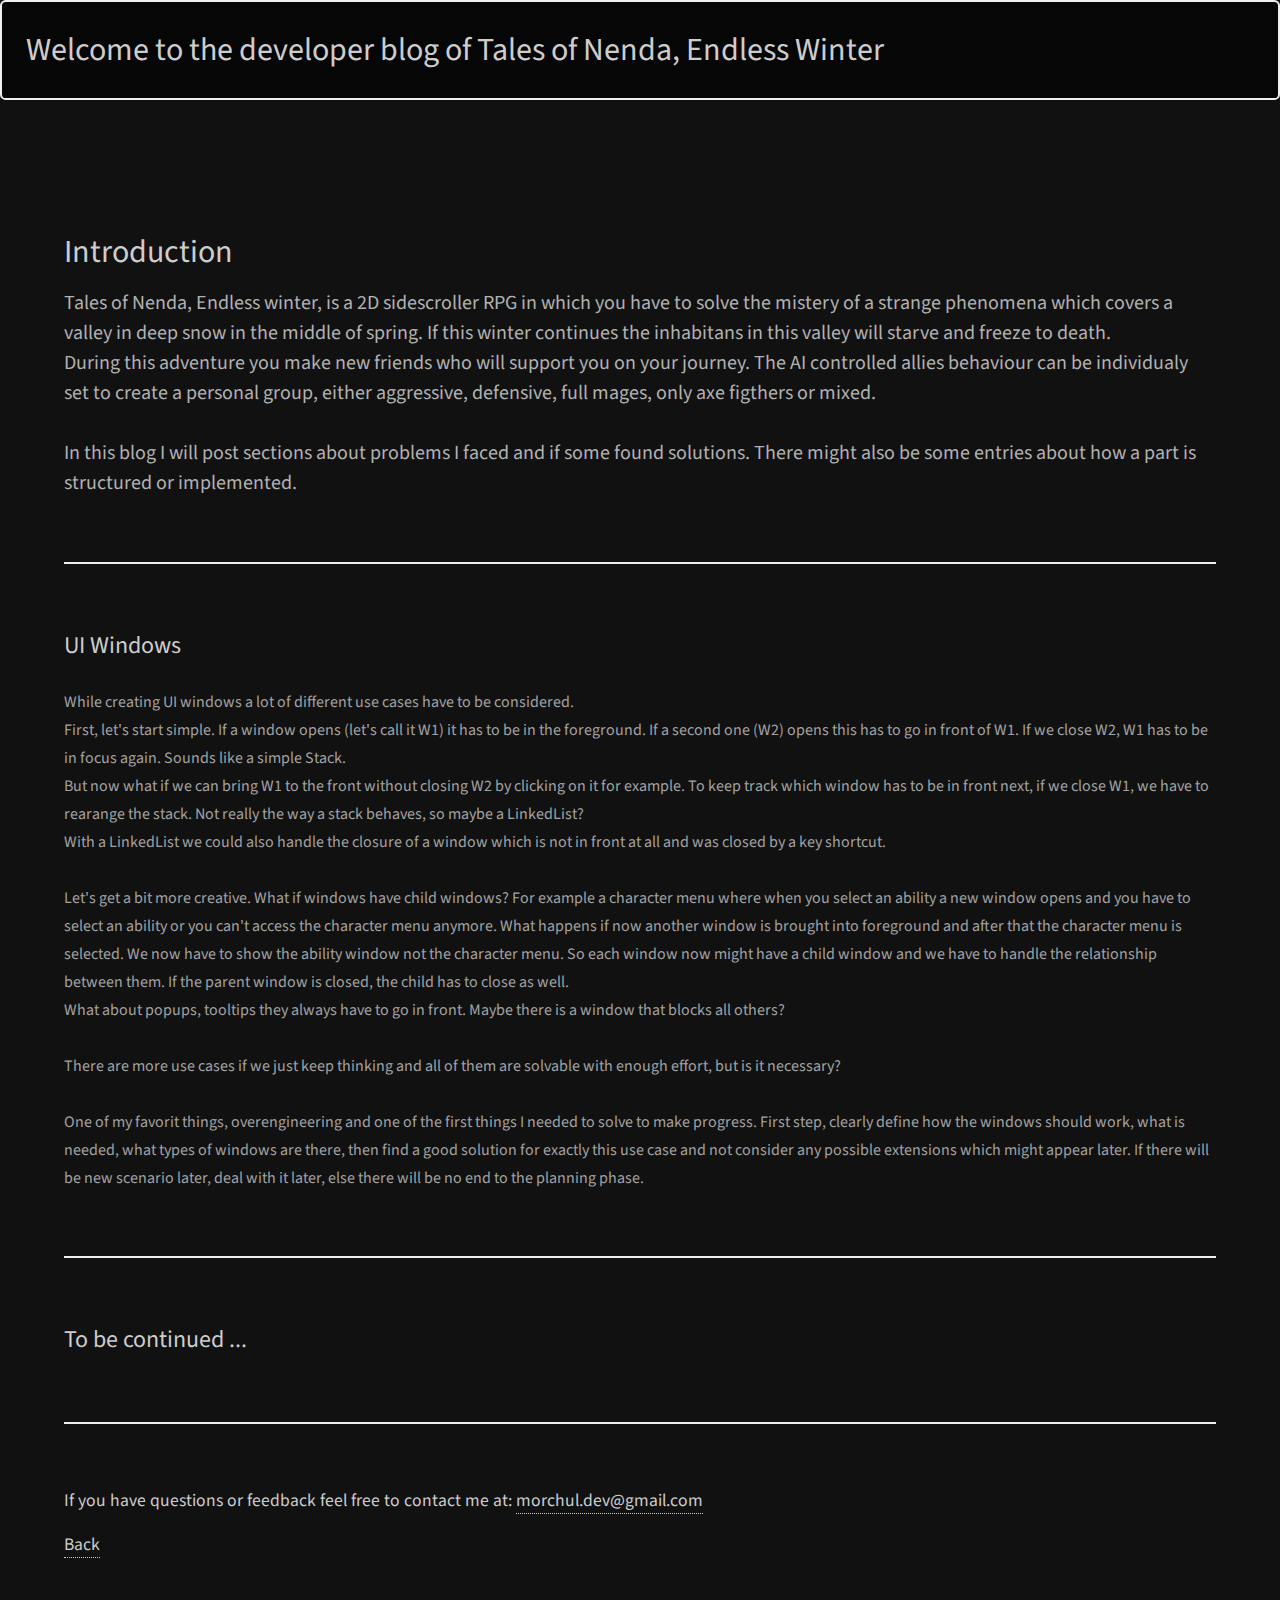
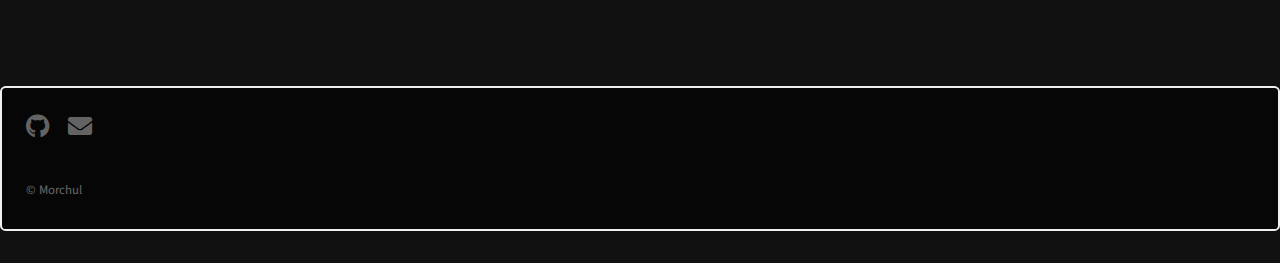
<file: ToNDevBlog.html>
<html>
	<head>
		<title>Tales of Nenda</title>
		<meta charset="utf-8" />
		<meta name="viewport" content="width=device-width, initial-scale=1, user-scalable=no" />
		<link rel="stylesheet" href="assets/css/main.css" />
	</head>
	<body class="is-preload">

		<!-- Header -->
			<header>
					<div class="box"> 
						<h1>Welcome to the developer blog of Tales of Nenda, Endless Winter</h1>
					</div>
			</header>

		<!-- Main -->
			<div id="mainDevBlog">

				<!-- One -->
					<section id="one">
						<header class="major">
							<h2>Introduction</h2>
							<p>Tales of Nenda, Endless winter, is a 2D sidescroller RPG in which you have to solve the mistery of a strange phenomena which covers a valley in deep snow in the middle of spring. If this winter continues the inhabitans in this valley will starve and freeze to death.
							<br>
							During this adventure you make new friends who will support you on your journey. The AI controlled allies behaviour can be individualy set to create a personal group, either aggressive, defensive, full mages, only axe figthers or mixed.
							<br>
							<br>
							In this blog I will post sections about problems I faced and if some found solutions. There might also be some entries about how a part is structured or implemented.
							</p>
						</header>
					</section>

				<!-- Two -->
					<section id="two">
						<h2>UI Windows</h2>
						<p>While creating UI windows a lot of different use cases have to be considered.<br>
						First, let's start simple. If a window opens (let's call it W1) it has to be in the foreground. If a second one (W2) opens this has to go in front of W1. If we close W2, W1 has to be in focus again. Sounds like a simple Stack.
						<br>
						But now what if we can bring W1 to the front without closing W2 by clicking on it for example. To keep track which window has to be in front next, if we close W1, we have to rearange the stack. Not really the way a stack behaves, so maybe a LinkedList?
						<br>
						With a LinkedList we could also handle the closure of a window which is not in front at all and was closed by a key shortcut.
						<br><br>
						Let's get a bit more creative. What if windows have child windows? For example a character menu where when you select an ability a new window opens and you have to select an ability or you can't access the character menu anymore. What happens if now another window is brought into foreground and after that the character menu is selected. We now have to show the ability window not the character menu. So each window now might have a child window and we have to handle the relationship between them. If the parent window is closed, the child has to close as well.
						<br>
						What about popups, tooltips they always have to go in front. Maybe there is a window that blocks all others?
						<br>
						<br>
						There are more use cases if we just keep thinking and all of them are solvable with enough effort, but is it necessary?
						<br>
						<br>
						One of my favorit things, overengineering and one of the first things I needed to solve to make progress. First step, clearly define how the windows should work, what is needed, what types of windows are there, then find a good solution for exactly this use case and not consider any possible extensions which might appear later. If there will be new scenario later, deal with it later, else there will be no end to the planning phase.
						</p>
					</section>
					<section id="two">
						<h2>To be continued ...</h2>
					</section>

				<!-- Three -->
					<section id="three">
						<h4>If you have questions or feedback feel free to contact me at: <a href="mailto:morchul.dev@gmail.com">morchul.dev@gmail.com</a></h4>
						<h4><a href="index.html">Back</a></h4>
						<p></p>
			</div>

		<!-- Footer -->
			<footer id="footer">
				<div class="inner">
				<div class="box"> 
					<ul class="icons">
						<li><a href="https://github.com/Morchul" class="icon brands fa-github"><span class="label">Github</span></a></li>
						<li><a href="mailto:morchul.dev@gmail.com" class="icon solid fa-envelope"><span class="label">Email</span></a></li>
						<!--<li><a href="#" class="icon brands fa-dribbble"><span class="label">Dribbble</span></a></li>-->
						<!--<li><a href="#" class="icon brands fa-linkedin"><span class="label">LinkedIn</span></a></li>-->
					</ul>
					<ul class="copyright">
						<li>&copy; Morchul</li><!--<li>Design: <a href="http://html5up.net">HTML5 UP</a></li>-->
					</ul>
				</div>
				</div>
			</footer>

		<!-- Scripts -->
			<script src="assets/js/jquery.min.js"></script>
			<script src="assets/js/jquery.poptrox.min.js"></script>
			<script src="assets/js/browser.min.js"></script>
			<script src="assets/js/breakpoints.min.js"></script>
			<script src="assets/js/util.js"></script>
			<script src="assets/js/main.js"></script>

	</body>
</html>
</file>
<file: assets/css/main.css>
@import url("fontawesome-all.min.css");
@import url("https://fonts.googleapis.com/css?family=Source+Sans+Pro:400,400italic");

/*
	Strata by HTML5 UP
	html5up.net | @ajlkn
	Free for personal and commercial use under the CCA 3.0 license (html5up.net/license)
*/

html, body, div, span, applet, object,
iframe, h1, h2, h3, h4, h5, h6, p, blockquote,
pre, a, abbr, acronym, address, big, cite,
code, del, dfn, em, img, ins, kbd, q, s, samp,
small, strike, strong, sub, sup, tt, var, b,
u, i, center, dl, dt, dd, ol, ul, li, fieldset,
form, label, legend, table, caption, tbody,
tfoot, thead, tr, th, td, article, aside,
canvas, details, embed, figure, figcaption,
footer, header, hgroup, menu, nav, output, ruby,
section, summary, time, mark, audio, video {
	margin: 0;
	padding: 0;
	border: 0;
	font-size: 100%;
	font: inherit;
	vertical-align: baseline;}

article, aside, details, figcaption, figure,
footer, header, hgroup, menu, nav, section {
	display: block;}

body {
	line-height: 1;
}

ol, ul {
	list-style: none;
}

blockquote, q {
	quotes: none;
}

	blockquote:before, blockquote:after, q:before, q:after {
		content: '';
		content: none;
	}

table {
	border-collapse: collapse;
	border-spacing: 0;
}

body {
	-webkit-text-size-adjust: none;
}

mark {
	background-color: transparent;
	color: inherit;
}

input::-moz-focus-inner {
	border: 0;
	padding: 0;
}

input, select, textarea {
	-moz-appearance: none;
	-webkit-appearance: none;
	-ms-appearance: none;
	appearance: none;
}

/* Basic */

	html {
		box-sizing: border-box;
	}

	*, *:before, *:after {
		box-sizing: inherit;
	}

	body {
		background: #111;
	}

		body.is-preload *, body.is-preload *:before, body.is-preload *:after {
			-moz-animation: none !important;
			-webkit-animation: none !important;
			-ms-animation: none !important;
			animation: none !important;
			-moz-transition: none !important;
			-webkit-transition: none !important;
			-ms-transition: none !important;
			transition: none !important;
		}

	body, input, select, textarea {
		color: #a2a2a2;
		font-family: "Source Sans Pro", Helvetica, sans-serif;
		font-size: 16pt;
		font-weight: 400;
		line-height: 1.75em;
	}

	a {
		-moz-transition: color 0.2s ease-in-out, border-color 0.2s ease-in-out;
		-webkit-transition: color 0.2s ease-in-out, border-color 0.2s ease-in-out;
		-ms-transition: color 0.2s ease-in-out, border-color 0.2s ease-in-out;
		transition: color 0.2s ease-in-out, border-color 0.2s ease-in-out;
		border-bottom: dotted 1px;
		color: #49bf9d;
		text-decoration: none;
	}

		a:hover {
			border-bottom-color: transparent;
			color: #49bf9d !important;
			text-decoration: none;
		}

	strong, b {
		color: #787878;
		font-weight: 400;
	}

	em, i {
		font-style: italic;
	}

	p {
		margin: 0 0 2em 0;
	}

	h1, h2, h3, h4, h5, h6 {
		color: #cdcdcd;
		font-weight: 400;
		line-height: 1em;
		margin: 0 0 1em 0;
	}

		h1 a, h2 a, h3 a, h4 a, h5 a, h6 a {
			color: inherit;
			text-decoration: none;
		}

	h1 {
		font-size: 2em;
		line-height: 1.5em;
	}
	
	.box{
		background-color: #00000099;
		padding: 10px;
	}

	h2 {
		font-size: 1.5em;
		line-height: 1.5em;
	}

	h3 {
		font-size: 1.25em;
		line-height: 1.5em;
	}

	h4 {
		font-size: 1.1em;
		line-height: 1.5em;
	}

	h5 {
		font-size: 0.9em;
		line-height: 1.5em;
	}

	h6 {
		font-size: 0.7em;
		line-height: 1.5em;
	}

	sub {
		font-size: 0.8em;
		position: relative;
		top: 0.5em;
	}

	sup {
		font-size: 0.8em;
		position: relative;
		top: -0.5em;
	}

	hr {
		border: 0;
		border-bottom: solid 2px #efefef;
		margin: 2em 0;
	}

		hr.major {
			margin: 3em 0;
		}

	blockquote {
		border-left: solid 6px #efefef;
		font-style: italic;
		margin: 0 0 2em 0;
		padding: 0.5em 0 0.5em 1.5em;
	}

	code {
		background: #f7f7f7;
		border-radius: 0.35em;
		border: solid 2px #efefef;
		font-family: "Courier New", monospace;
		font-size: 0.9em;
		margin: 0 0.25em;
		padding: 0.25em 0.65em;
	}

	pre {
		-webkit-overflow-scrolling: touch;
		font-family: "Courier New", monospace;
		font-size: 0.9em;
		margin: 0 0 2em 0;
	}

		pre code {
			display: block;
			line-height: 1.75em;
			padding: 1em 1.5em;
			overflow-x: auto;
		}

	.align-left {
		text-align: left;
	}

	.align-center {
		text-align: center;
	}

	.align-right {
		text-align: right;
	}

/* Container */

	.container {
		margin: 0 auto;
		max-width: calc(100% - 4em);
		width: 100%;
	}

		.container.xsmall {
			width: 25%;
		}

		.container.small {
			width: 50%;
		}

		.container.medium {
			width: 75%;
		}

		.container.large {
			width: 125%;
		}

		.container.xlarge {
			width: 150%;
		}

		.container.max {
			width: 100%;
		}

		@media screen and (max-width: 980px) {

			.container {
				width: 100% !important;
				max-width: 100% !important;
			}

		}

		@media screen and (max-width: 480px) {

			.container {
				max-width: calc(100% - 3em);
			}

		}

/* Row */

	.row {
		display: flex;
		flex-wrap: wrap;
		box-sizing: border-box;
		align-items: stretch;
	}

		.row > * {
			box-sizing: border-box;
		}

		.row.gtr-uniform > * > :last-child {
			margin-bottom: 0;
		}

		.row.aln-left {
			justify-content: flex-start;
		}

		.row.aln-center {
			justify-content: center;
		}

		.row.aln-right {
			justify-content: flex-end;
		}

		.row.aln-top {
			align-items: flex-start;
		}

		.row.aln-middle {
			align-items: center;
		}

		.row.aln-bottom {
			align-items: flex-end;
		}

		.row > .imp {
			order: -1;
		}

		.row > .col-1 {
			width: 8.33333%;
		}

		.row > .off-1 {
			margin-left: 8.33333%;
		}

		.row > .col-2 {
			width: 16.66667%;
		}

		.row > .off-2 {
			margin-left: 16.66667%;
		}

		.row > .col-3 {
			width: 25%;
		}

		.row > .off-3 {
			margin-left: 25%;
		}

		.row > .col-4 {
			width: 33.33333%;
		}

		.row > .off-4 {
			margin-left: 33.33333%;
		}

		.row > .col-5 {
			width: 41.66667%;
		}

		.row > .off-5 {
			margin-left: 41.66667%;
		}

		.row > .col-6 {
			width: 50%;
		}

		.row > .off-6 {
			margin-left: 50%;
		}

		.row > .col-7 {
			width: 58.33333%;
		}

		.row > .off-7 {
			margin-left: 58.33333%;
		}

		.row > .col-8 {
			width: 66.66667%;
		}

		.row > .off-8 {
			margin-left: 66.66667%;
		}

		.row > .col-9 {
			width: 75%;
		}

		.row > .off-9 {
			margin-left: 75%;
		}

		.row > .col-10 {
			width: 83.33333%;
		}

		.row > .off-10 {
			margin-left: 83.33333%;
		}

		.row > .col-11 {
			width: 91.66667%;
		}

		.row > .off-11 {
			margin-left: 91.66667%;
		}

		.row > .col-12 {
			width: 100%;
		}

		.row > .off-12 {
			margin-left: 100%;
		}

		.row.gtr-0 {
			margin-top: 0;
			margin-left: 0em;
		}

			.row.gtr-0 > * {
				padding: 0 0 0 0em;
			}

			.row.gtr-0.gtr-uniform {
				margin-top: 0em;
			}

				.row.gtr-0.gtr-uniform > * {
					padding-top: 0em;
				}

		.row.gtr-25 {
			margin-top: 0;
			margin-left: -0.625em;
		}

			.row.gtr-25 > * {
				padding: 0 0 0 0.625em;
			}

			.row.gtr-25.gtr-uniform {
				margin-top: -0.625em;
			}

				.row.gtr-25.gtr-uniform > * {
					padding-top: 0.625em;
				}

		.row.gtr-50 {
			margin-top: 0;
			margin-left: -1.25em;
		}

			.row.gtr-50 > * {
				padding: 0 0 0 1.25em;
			}

			.row.gtr-50.gtr-uniform {
				margin-top: -1.25em;
			}

				.row.gtr-50.gtr-uniform > * {
					padding-top: 1.25em;
				}

		.row {
			margin-top: 0;
			margin-left: -2.5em;
		}

			.row > * {
				padding: 0 0 0 2.5em;
			}

			.row.gtr-uniform {
				margin-top: -2.5em;
			}

				.row.gtr-uniform > * {
					padding-top: 2.5em;
				}

		.row.gtr-150 {
			margin-top: 0;
			margin-left: -3.75em;
		}

			.row.gtr-150 > * {
				padding: 0 0 0 3.75em;
			}

			.row.gtr-150.gtr-uniform {
				margin-top: -3.75em;
			}

				.row.gtr-150.gtr-uniform > * {
					padding-top: 3.75em;
				}

		.row.gtr-200 {
			margin-top: 0;
			margin-left: -5em;
		}

			.row.gtr-200 > * {
				padding: 0 0 0 5em;
			}

			.row.gtr-200.gtr-uniform {
				margin-top: -5em;
			}

				.row.gtr-200.gtr-uniform > * {
					padding-top: 5em;
				}

		@media screen and (max-width: 1800px) {

			.row {
				display: flex;
				flex-wrap: wrap;
				box-sizing: border-box;
				align-items: stretch;
			}

				.row > * {
					box-sizing: border-box;
				}

				.row.gtr-uniform > * > :last-child {
					margin-bottom: 0;
				}

				.row.aln-left {
					justify-content: flex-start;
				}

				.row.aln-center {
					justify-content: center;
				}

				.row.aln-right {
					justify-content: flex-end;
				}

				.row.aln-top {
					align-items: flex-start;
				}

				.row.aln-middle {
					align-items: center;
				}

				.row.aln-bottom {
					align-items: flex-end;
				}

				.row > .imp-xlarge {
					order: -1;
				}

				.row > .col-1-xlarge {
					width: 8.33333%;
				}

				.row > .off-1-xlarge {
					margin-left: 8.33333%;
				}

				.row > .col-2-xlarge {
					width: 16.66667%;
				}

				.row > .off-2-xlarge {
					margin-left: 16.66667%;
				}

				.row > .col-3-xlarge {
					width: 25%;
				}

				.row > .off-3-xlarge {
					margin-left: 25%;
				}

				.row > .col-4-xlarge {
					width: 33.33333%;
				}

				.row > .off-4-xlarge {
					margin-left: 33.33333%;
				}

				.row > .col-5-xlarge {
					width: 41.66667%;
				}

				.row > .off-5-xlarge {
					margin-left: 41.66667%;
				}

				.row > .col-6-xlarge {
					width: 50%;
				}

				.row > .off-6-xlarge {
					margin-left: 50%;
				}

				.row > .col-7-xlarge {
					width: 58.33333%;
				}

				.row > .off-7-xlarge {
					margin-left: 58.33333%;
				}

				.row > .col-8-xlarge {
					width: 66.66667%;
				}

				.row > .off-8-xlarge {
					margin-left: 66.66667%;
				}

				.row > .col-9-xlarge {
					width: 75%;
				}

				.row > .off-9-xlarge {
					margin-left: 75%;
				}

				.row > .col-10-xlarge {
					width: 83.33333%;
				}

				.row > .off-10-xlarge {
					margin-left: 83.33333%;
				}

				.row > .col-11-xlarge {
					width: 91.66667%;
				}

				.row > .off-11-xlarge {
					margin-left: 91.66667%;
				}

				.row > .col-12-xlarge {
					width: 100%;
				}

				.row > .off-12-xlarge {
					margin-left: 100%;
				}

				.row.gtr-0 {
					margin-top: 0;
					margin-left: 0em;
				}

					.row.gtr-0 > * {
						padding: 0 0 0 0em;
					}

					.row.gtr-0.gtr-uniform {
						margin-top: 0em;
					}

						.row.gtr-0.gtr-uniform > * {
							padding-top: 0em;
						}

				.row.gtr-25 {
					margin-top: 0;
					margin-left: -0.625em;
				}

					.row.gtr-25 > * {
						padding: 0 0 0 0.625em;
					}

					.row.gtr-25.gtr-uniform {
						margin-top: -0.625em;
					}

						.row.gtr-25.gtr-uniform > * {
							padding-top: 0.625em;
						}

				.row.gtr-50 {
					margin-top: 0;
					margin-left: -1.25em;
				}

					.row.gtr-50 > * {
						padding: 0 0 0 1.25em;
					}

					.row.gtr-50.gtr-uniform {
						margin-top: -1.25em;
					}

						.row.gtr-50.gtr-uniform > * {
							padding-top: 1.25em;
						}

				.row {
					margin-top: 0;
					margin-left: -2.5em;
				}

					.row > * {
						padding: 0 0 0 2.5em;
					}

					.row.gtr-uniform {
						margin-top: -2.5em;
					}

						.row.gtr-uniform > * {
							padding-top: 2.5em;
						}

				.row.gtr-150 {
					margin-top: 0;
					margin-left: -3.75em;
				}

					.row.gtr-150 > * {
						padding: 0 0 0 3.75em;
					}

					.row.gtr-150.gtr-uniform {
						margin-top: -3.75em;
					}

						.row.gtr-150.gtr-uniform > * {
							padding-top: 3.75em;
						}

				.row.gtr-200 {
					margin-top: 0;
					margin-left: -5em;
				}

					.row.gtr-200 > * {
						padding: 0 0 0 5em;
					}

					.row.gtr-200.gtr-uniform {
						margin-top: -5em;
					}

						.row.gtr-200.gtr-uniform > * {
							padding-top: 5em;
						}

		}

		@media screen and (max-width: 1280px) {

			.row {
				display: flex;
				flex-wrap: wrap;
				box-sizing: border-box;
				align-items: stretch;
			}

				.row > * {
					box-sizing: border-box;
				}

				.row.gtr-uniform > * > :last-child {
					margin-bottom: 0;
				}

				.row.aln-left {
					justify-content: flex-start;
				}

				.row.aln-center {
					justify-content: center;
				}

				.row.aln-right {
					justify-content: flex-end;
				}

				.row.aln-top {
					align-items: flex-start;
				}

				.row.aln-middle {
					align-items: center;
				}

				.row.aln-bottom {
					align-items: flex-end;
				}

				.row > .imp-large {
					order: -1;
				}

				.row > .col-1-large {
					width: 8.33333%;
				}

				.row > .off-1-large {
					margin-left: 8.33333%;
				}

				.row > .col-2-large {
					width: 16.66667%;
				}

				.row > .off-2-large {
					margin-left: 16.66667%;
				}

				.row > .col-3-large {
					width: 25%;
				}

				.row > .off-3-large {
					margin-left: 25%;
				}

				.row > .col-4-large {
					width: 33.33333%;
				}

				.row > .off-4-large {
					margin-left: 33.33333%;
				}

				.row > .col-5-large {
					width: 41.66667%;
				}

				.row > .off-5-large {
					margin-left: 41.66667%;
				}

				.row > .col-6-large {
					width: 50%;
				}

				.row > .off-6-large {
					margin-left: 50%;
				}

				.row > .col-7-large {
					width: 58.33333%;
				}

				.row > .off-7-large {
					margin-left: 58.33333%;
				}

				.row > .col-8-large {
					width: 66.66667%;
				}

				.row > .off-8-large {
					margin-left: 66.66667%;
				}

				.row > .col-9-large {
					width: 75%;
				}

				.row > .off-9-large {
					margin-left: 75%;
				}

				.row > .col-10-large {
					width: 83.33333%;
				}

				.row > .off-10-large {
					margin-left: 83.33333%;
				}

				.row > .col-11-large {
					width: 91.66667%;
				}

				.row > .off-11-large {
					margin-left: 91.66667%;
				}

				.row > .col-12-large {
					width: 100%;
				}

				.row > .off-12-large {
					margin-left: 100%;
				}

				.row.gtr-0 {
					margin-top: 0;
					margin-left: 0em;
				}

					.row.gtr-0 > * {
						padding: 0 0 0 0em;
					}

					.row.gtr-0.gtr-uniform {
						margin-top: 0em;
					}

						.row.gtr-0.gtr-uniform > * {
							padding-top: 0em;
						}

				.row.gtr-25 {
					margin-top: 0;
					margin-left: -0.5em;
				}

					.row.gtr-25 > * {
						padding: 0 0 0 0.5em;
					}

					.row.gtr-25.gtr-uniform {
						margin-top: -0.5em;
					}

						.row.gtr-25.gtr-uniform > * {
							padding-top: 0.5em;
						}

				.row.gtr-50 {
					margin-top: 0;
					margin-left: -1em;
				}

					.row.gtr-50 > * {
						padding: 0 0 0 1em;
					}

					.row.gtr-50.gtr-uniform {
						margin-top: -1em;
					}

						.row.gtr-50.gtr-uniform > * {
							padding-top: 1em;
						}

				.row {
					margin-top: 0;
					margin-left: -2em;
				}

					.row > * {
						padding: 0 0 0 2em;
					}

					.row.gtr-uniform {
						margin-top: -2em;
					}

						.row.gtr-uniform > * {
							padding-top: 2em;
						}

				.row.gtr-150 {
					margin-top: 0;
					margin-left: -3em;
				}

					.row.gtr-150 > * {
						padding: 0 0 0 3em;
					}

					.row.gtr-150.gtr-uniform {
						margin-top: -3em;
					}

						.row.gtr-150.gtr-uniform > * {
							padding-top: 3em;
						}

				.row.gtr-200 {
					margin-top: 0;
					margin-left: -4em;
				}

					.row.gtr-200 > * {
						padding: 0 0 0 4em;
					}

					.row.gtr-200.gtr-uniform {
						margin-top: -4em;
					}

						.row.gtr-200.gtr-uniform > * {
							padding-top: 4em;
						}

		}

		@media screen and (max-width: 980px) {

			.row {
				display: flex;
				flex-wrap: wrap;
				box-sizing: border-box;
				align-items: stretch;
			}

				.row > * {
					box-sizing: border-box;
				}

				.row.gtr-uniform > * > :last-child {
					margin-bottom: 0;
				}

				.row.aln-left {
					justify-content: flex-start;
				}

				.row.aln-center {
					justify-content: center;
				}

				.row.aln-right {
					justify-content: flex-end;
				}

				.row.aln-top {
					align-items: flex-start;
				}

				.row.aln-middle {
					align-items: center;
				}

				.row.aln-bottom {
					align-items: flex-end;
				}

				.row > .imp-medium {
					order: -1;
				}

				.row > .col-1-medium {
					width: 8.33333%;
				}

				.row > .off-1-medium {
					margin-left: 8.33333%;
				}

				.row > .col-2-medium {
					width: 16.66667%;
				}

				.row > .off-2-medium {
					margin-left: 16.66667%;
				}

				.row > .col-3-medium {
					width: 25%;
				}

				.row > .off-3-medium {
					margin-left: 25%;
				}

				.row > .col-4-medium {
					width: 33.33333%;
				}

				.row > .off-4-medium {
					margin-left: 33.33333%;
				}

				.row > .col-5-medium {
					width: 41.66667%;
				}

				.row > .off-5-medium {
					margin-left: 41.66667%;
				}

				.row > .col-6-medium {
					width: 50%;
				}

				.row > .off-6-medium {
					margin-left: 50%;
				}

				.row > .col-7-medium {
					width: 58.33333%;
				}

				.row > .off-7-medium {
					margin-left: 58.33333%;
				}

				.row > .col-8-medium {
					width: 66.66667%;
				}

				.row > .off-8-medium {
					margin-left: 66.66667%;
				}

				.row > .col-9-medium {
					width: 75%;
				}

				.row > .off-9-medium {
					margin-left: 75%;
				}

				.row > .col-10-medium {
					width: 83.33333%;
				}

				.row > .off-10-medium {
					margin-left: 83.33333%;
				}

				.row > .col-11-medium {
					width: 91.66667%;
				}

				.row > .off-11-medium {
					margin-left: 91.66667%;
				}

				.row > .col-12-medium {
					width: 100%;
				}

				.row > .off-12-medium {
					margin-left: 100%;
				}

				.row.gtr-0 {
					margin-top: 0;
					margin-left: 0em;
				}

					.row.gtr-0 > * {
						padding: 0 0 0 0em;
					}

					.row.gtr-0.gtr-uniform {
						margin-top: 0em;
					}

						.row.gtr-0.gtr-uniform > * {
							padding-top: 0em;
						}

				.row.gtr-25 {
					margin-top: 0;
					margin-left: -0.5em;
				}

					.row.gtr-25 > * {
						padding: 0 0 0 0.5em;
					}

					.row.gtr-25.gtr-uniform {
						margin-top: -0.5em;
					}

						.row.gtr-25.gtr-uniform > * {
							padding-top: 0.5em;
						}

				.row.gtr-50 {
					margin-top: 0;
					margin-left: -1em;
				}

					.row.gtr-50 > * {
						padding: 0 0 0 1em;
					}

					.row.gtr-50.gtr-uniform {
						margin-top: -1em;
					}

						.row.gtr-50.gtr-uniform > * {
							padding-top: 1em;
						}

				.row {
					margin-top: 0;
					margin-left: -2em;
				}

					.row > * {
						padding: 0 0 0 2em;
					}

					.row.gtr-uniform {
						margin-top: -2em;
					}

						.row.gtr-uniform > * {
							padding-top: 2em;
						}

				.row.gtr-150 {
					margin-top: 0;
					margin-left: -3em;
				}

					.row.gtr-150 > * {
						padding: 0 0 0 3em;
					}

					.row.gtr-150.gtr-uniform {
						margin-top: -3em;
					}

						.row.gtr-150.gtr-uniform > * {
							padding-top: 3em;
						}

				.row.gtr-200 {
					margin-top: 0;
					margin-left: -4em;
				}

					.row.gtr-200 > * {
						padding: 0 0 0 4em;
					}

					.row.gtr-200.gtr-uniform {
						margin-top: -4em;
					}

						.row.gtr-200.gtr-uniform > * {
							padding-top: 4em;
						}

		}

		@media screen and (max-width: 736px) {

			.row {
				display: flex;
				flex-wrap: wrap;
				box-sizing: border-box;
				align-items: stretch;
			}

				.row > * {
					box-sizing: border-box;
				}

				.row.gtr-uniform > * > :last-child {
					margin-bottom: 0;
				}

				.row.aln-left {
					justify-content: flex-start;
				}

				.row.aln-center {
					justify-content: center;
				}

				.row.aln-right {
					justify-content: flex-end;
				}

				.row.aln-top {
					align-items: flex-start;
				}

				.row.aln-middle {
					align-items: center;
				}

				.row.aln-bottom {
					align-items: flex-end;
				}

				.row > .imp-small {
					order: -1;
				}

				.row > .col-1-small {
					width: 8.33333%;
				}

				.row > .off-1-small {
					margin-left: 8.33333%;
				}

				.row > .col-2-small {
					width: 16.66667%;
				}

				.row > .off-2-small {
					margin-left: 16.66667%;
				}

				.row > .col-3-small {
					width: 25%;
				}

				.row > .off-3-small {
					margin-left: 25%;
				}

				.row > .col-4-small {
					width: 33.33333%;
				}

				.row > .off-4-small {
					margin-left: 33.33333%;
				}

				.row > .col-5-small {
					width: 41.66667%;
				}

				.row > .off-5-small {
					margin-left: 41.66667%;
				}

				.row > .col-6-small {
					width: 50%;
				}

				.row > .off-6-small {
					margin-left: 50%;
				}

				.row > .col-7-small {
					width: 58.33333%;
				}

				.row > .off-7-small {
					margin-left: 58.33333%;
				}

				.row > .col-8-small {
					width: 66.66667%;
				}

				.row > .off-8-small {
					margin-left: 66.66667%;
				}

				.row > .col-9-small {
					width: 75%;
				}

				.row > .off-9-small {
					margin-left: 75%;
				}

				.row > .col-10-small {
					width: 83.33333%;
				}

				.row > .off-10-small {
					margin-left: 83.33333%;
				}

				.row > .col-11-small {
					width: 91.66667%;
				}

				.row > .off-11-small {
					margin-left: 91.66667%;
				}

				.row > .col-12-small {
					width: 100%;
				}

				.row > .off-12-small {
					margin-left: 100%;
				}

				.row.gtr-0 {
					margin-top: 0;
					margin-left: 0em;
				}

					.row.gtr-0 > * {
						padding: 0 0 0 0em;
					}

					.row.gtr-0.gtr-uniform {
						margin-top: 0em;
					}

						.row.gtr-0.gtr-uniform > * {
							padding-top: 0em;
						}

				.row.gtr-25 {
					margin-top: 0;
					margin-left: -0.375em;
				}

					.row.gtr-25 > * {
						padding: 0 0 0 0.375em;
					}

					.row.gtr-25.gtr-uniform {
						margin-top: -0.375em;
					}

						.row.gtr-25.gtr-uniform > * {
							padding-top: 0.375em;
						}

				.row.gtr-50 {
					margin-top: 0;
					margin-left: -0.75em;
				}

					.row.gtr-50 > * {
						padding: 0 0 0 0.75em;
					}

					.row.gtr-50.gtr-uniform {
						margin-top: -0.75em;
					}

						.row.gtr-50.gtr-uniform > * {
							padding-top: 0.75em;
						}

				.row {
					margin-top: 0;
					margin-left: -1.5em;
				}

					.row > * {
						padding: 0 0 0 1.5em;
					}

					.row.gtr-uniform {
						margin-top: -1.5em;
					}

						.row.gtr-uniform > * {
							padding-top: 1.5em;
						}

				.row.gtr-150 {
					margin-top: 0;
					margin-left: -2.25em;
				}

					.row.gtr-150 > * {
						padding: 0 0 0 2.25em;
					}

					.row.gtr-150.gtr-uniform {
						margin-top: -2.25em;
					}

						.row.gtr-150.gtr-uniform > * {
							padding-top: 2.25em;
						}

				.row.gtr-200 {
					margin-top: 0;
					margin-left: -3em;
				}

					.row.gtr-200 > * {
						padding: 0 0 0 3em;
					}

					.row.gtr-200.gtr-uniform {
						margin-top: -3em;
					}

						.row.gtr-200.gtr-uniform > * {
							padding-top: 3em;
						}

		}

		@media screen and (max-width: 480px) {

			.row {
				display: flex;
				flex-wrap: wrap;
				box-sizing: border-box;
				align-items: stretch;
			}

				.row > * {
					box-sizing: border-box;
				}

				.row.gtr-uniform > * > :last-child {
					margin-bottom: 0;
				}

				.row.aln-left {
					justify-content: flex-start;
				}

				.row.aln-center {
					justify-content: center;
				}

				.row.aln-right {
					justify-content: flex-end;
				}

				.row.aln-top {
					align-items: flex-start;
				}

				.row.aln-middle {
					align-items: center;
				}

				.row.aln-bottom {
					align-items: flex-end;
				}

				.row > .imp-xsmall {
					order: -1;
				}

				.row > .col-1-xsmall {
					width: 8.33333%;
				}

				.row > .off-1-xsmall {
					margin-left: 8.33333%;
				}

				.row > .col-2-xsmall {
					width: 16.66667%;
				}

				.row > .off-2-xsmall {
					margin-left: 16.66667%;
				}

				.row > .col-3-xsmall {
					width: 25%;
				}

				.row > .off-3-xsmall {
					margin-left: 25%;
				}

				.row > .col-4-xsmall {
					width: 33.33333%;
				}

				.row > .off-4-xsmall {
					margin-left: 33.33333%;
				}

				.row > .col-5-xsmall {
					width: 41.66667%;
				}

				.row > .off-5-xsmall {
					margin-left: 41.66667%;
				}

				.row > .col-6-xsmall {
					width: 50%;
				}

				.row > .off-6-xsmall {
					margin-left: 50%;
				}

				.row > .col-7-xsmall {
					width: 58.33333%;
				}

				.row > .off-7-xsmall {
					margin-left: 58.33333%;
				}

				.row > .col-8-xsmall {
					width: 66.66667%;
				}

				.row > .off-8-xsmall {
					margin-left: 66.66667%;
				}

				.row > .col-9-xsmall {
					width: 75%;
				}

				.row > .off-9-xsmall {
					margin-left: 75%;
				}

				.row > .col-10-xsmall {
					width: 83.33333%;
				}

				.row > .off-10-xsmall {
					margin-left: 83.33333%;
				}

				.row > .col-11-xsmall {
					width: 91.66667%;
				}

				.row > .off-11-xsmall {
					margin-left: 91.66667%;
				}

				.row > .col-12-xsmall {
					width: 100%;
				}

				.row > .off-12-xsmall {
					margin-left: 100%;
				}

				.row.gtr-0 {
					margin-top: 0;
					margin-left: 0em;
				}

					.row.gtr-0 > * {
						padding: 0 0 0 0em;
					}

					.row.gtr-0.gtr-uniform {
						margin-top: 0em;
					}

						.row.gtr-0.gtr-uniform > * {
							padding-top: 0em;
						}

				.row.gtr-25 {
					margin-top: 0;
					margin-left: -0.375em;
				}

					.row.gtr-25 > * {
						padding: 0 0 0 0.375em;
					}

					.row.gtr-25.gtr-uniform {
						margin-top: -0.375em;
					}

						.row.gtr-25.gtr-uniform > * {
							padding-top: 0.375em;
						}

				.row.gtr-50 {
					margin-top: 0;
					margin-left: -0.75em;
				}

					.row.gtr-50 > * {
						padding: 0 0 0 0.75em;
					}

					.row.gtr-50.gtr-uniform {
						margin-top: -0.75em;
					}

						.row.gtr-50.gtr-uniform > * {
							padding-top: 0.75em;
						}

				.row {
					margin-top: 0;
					margin-left: -1.5em;
				}

					.row > * {
						padding: 0 0 0 1.5em;
					}

					.row.gtr-uniform {
						margin-top: -1.5em;
					}

						.row.gtr-uniform > * {
							padding-top: 1.5em;
						}

				.row.gtr-150 {
					margin-top: 0;
					margin-left: -2.25em;
				}

					.row.gtr-150 > * {
						padding: 0 0 0 2.25em;
					}

					.row.gtr-150.gtr-uniform {
						margin-top: -2.25em;
					}

						.row.gtr-150.gtr-uniform > * {
							padding-top: 2.25em;
						}

				.row.gtr-200 {
					margin-top: 0;
					margin-left: -3em;
				}

					.row.gtr-200 > * {
						padding: 0 0 0 3em;
					}

					.row.gtr-200.gtr-uniform {
						margin-top: -3em;
					}

						.row.gtr-200.gtr-uniform > * {
							padding-top: 3em;
						}

		}

/* Section/Article */

	section.special, article.special {
		text-align: center;
	}

	header p {
		color: #b2b2b2;
		position: relative;
		margin: 0 0 1.5em 0;
	}

	header h2 + p {
		font-size: 1.25em;
		margin-top: -1em;
		line-height: 1.5em;
	}

	header h3 + p {
		font-size: 1.1em;
		margin-top: -0.8em;
		line-height: 1.5em;
	}

	header h4 + p,
	header h5 + p,
	header h6 + p {
		font-size: 0.9em;
		margin-top: -0.6em;
		line-height: 1.5em;
	}

	header.major h2 {
		font-size: 2em;
	}

/* Box */

	.box {
		border-radius: 0.35em;
		border: solid 2px #efefef;
		margin-bottom: 2em;
		padding: 1.5em;
	}

		.box > :last-child,
		.box > :last-child > :last-child,
		.box > :last-child > :last-child > :last-child {
			margin-bottom: 0;
		}

		.box.alt {
			border: 0;
			border-radius: 0;
			padding: 0;
		}

/* Icon */

	.icon {
		text-decoration: none;
		border-bottom: none;
		position: relative;
	}

		.icon:before {
			-moz-osx-font-smoothing: grayscale;
			-webkit-font-smoothing: antialiased;
			display: inline-block;
			font-style: normal;
			font-variant: normal;
			text-rendering: auto;
			line-height: 1;
			text-transform: none !important;
			font-family: 'Font Awesome 5 Free';
			font-weight: 400;
		}

		.icon > .label {
			display: none;
		}

		.icon:before {
			line-height: inherit;
		}

		.icon.solid:before {
			font-weight: 900;
		}

		.icon.brands:before {
			font-family: 'Font Awesome 5 Brands';
		}

/* Image */

	.image {
		border-radius: 0.35em;
		border: 0;
		display: inline-block;
		position: relative;
	}

		.image:before {
			-moz-transition: opacity 0.2s ease-in-out;
			-webkit-transition: opacity 0.2s ease-in-out;
			-ms-transition: opacity 0.2s ease-in-out;
			transition: opacity 0.2s ease-in-out;
			background: url("images/overlay.png");
			border-radius: 0.35em;
			content: '';
			display: block;
			height: 100%;
			left: 0;
			opacity: 0.5;
			position: absolute;
			top: 0;
			width: 100%;
		}

		.image.thumb {
			text-align: center;
		}


		.image img {
			border-radius: 0.35em;
			display: block;
		}

		.image.left {
			float: left;
			margin: 0 1.5em 1em 0;
			top: 0.25em;
		}

		.image.right {
			float: right;
			margin: 0 0 1em 1.5em;
			top: 0.25em;
		}

		.image.left, .image.right {
			max-width: 40%;
		}

			.image.left img, .image.right img {
				width: 100%;
			}

		.image.fit {
			display: block;
			margin: 0 0 2em 0;
			width: 100%;
		}

			.image.fit img {
				width: 100%;
			}

		.image.avatar {
			border-radius: 100%;
		}

			.image.avatar:before {
				display: none;
			}

			.image.avatar img {
				border-radius: 100%;
				width: 100%;
			}

/* List */

	ol {
		list-style: decimal;
		margin: 0 0 2em 0;
		padding-left: 1.25em;
	}

		ol li {
			padding-left: 0.25em;
		}

	ul {
		list-style: disc;
		margin: 0 0 2em 0;
		padding-left: 1em;
	}

		ul li {
			padding-left: 0.5em;
		}

		ul.alt {
			list-style: none;
			padding-left: 0;
		}

			ul.alt li {
				border-top: solid 2px #efefef;
				padding: 0.5em 0;
			}

				ul.alt li:first-child {
					border-top: 0;
					padding-top: 0;
				}

	dl {
		margin: 0 0 2em 0;
	}

/* Icons */

	ul.icons {
		cursor: default;
		list-style: none;
		padding-left: 0;
	}

		ul.icons li {
			display: inline-block;
			padding: 0 1em 0 0;
		}

			ul.icons li:last-child {
				padding-right: 0;
			}

			ul.icons li .icon:before {
				font-size: 1.5em;
			}

/* Labeled Icons */

	ul.labeled-icons {
		list-style: none;
		padding: 0;
	}

		ul.labeled-icons li {
			line-height: 1.75em;
			margin: 1.5em 0 0 0;
			padding-left: 2.25em;
			position: relative;
		}

			ul.labeled-icons li:first-child {
				margin-top: 0;
			}

			ul.labeled-icons li a {
				color: inherit;
			}

			ul.labeled-icons li h3 {
				color: #b2b2b2;
				left: 0;
				position: absolute;
				text-align: center;
				top: 0;
				width: 1em;
			}

/* Actions */

	ul.actions {
		display: -moz-flex;
		display: -webkit-flex;
		display: -ms-flex;
		display: flex;
		cursor: default;
		list-style: none;
		margin-left: -1em;
		padding-left: 0;
	}

		ul.actions li {
			padding: 0 0 0 1em;
			vertical-align: middle;
		}

		ul.actions.special {
			-moz-justify-content: center;
			-webkit-justify-content: center;
			-ms-justify-content: center;
			justify-content: center;
			width: 100%;
			margin-left: 0;
		}

			ul.actions.special li:first-child {
				padding-left: 0;
			}

		ul.actions.stacked {
			-moz-flex-direction: column;
			-webkit-flex-direction: column;
			-ms-flex-direction: column;
			flex-direction: column;
			margin-left: 0;
		}

			ul.actions.stacked li {
				padding: 1.3em 0 0 0;
			}

				ul.actions.stacked li:first-child {
					padding-top: 0;
				}

		ul.actions.fit {
			width: calc(100% + 1em);
		}

			ul.actions.fit li {
				-moz-flex-grow: 1;
				-webkit-flex-grow: 1;
				-ms-flex-grow: 1;
				flex-grow: 1;
				-moz-flex-shrink: 1;
				-webkit-flex-shrink: 1;
				-ms-flex-shrink: 1;
				flex-shrink: 1;
				width: 100%;
			}

				ul.actions.fit li > * {
					width: 100%;
				}

			ul.actions.fit.stacked {
				width: 100%;
			}

		@media screen and (max-width: 480px) {

			ul.actions:not(.fixed) {
				-moz-flex-direction: column;
				-webkit-flex-direction: column;
				-ms-flex-direction: column;
				flex-direction: column;
				margin-left: 0;
				width: 100% !important;
			}

				ul.actions:not(.fixed) li {
					-moz-flex-grow: 1;
					-webkit-flex-grow: 1;
					-ms-flex-grow: 1;
					flex-grow: 1;
					-moz-flex-shrink: 1;
					-webkit-flex-shrink: 1;
					-ms-flex-shrink: 1;
					flex-shrink: 1;
					padding: 1em 0 0 0;
					text-align: center;
					width: 100%;
				}

					ul.actions:not(.fixed) li > * {
						width: 100%;
					}

					ul.actions:not(.fixed) li:first-child {
						padding-top: 0;
					}

					ul.actions:not(.fixed) li input[type="submit"],
					ul.actions:not(.fixed) li input[type="reset"],
					ul.actions:not(.fixed) li input[type="button"],
					ul.actions:not(.fixed) li button,
					ul.actions:not(.fixed) li .button {
						width: 100%;
					}

						ul.actions:not(.fixed) li input[type="submit"].icon:before,
						ul.actions:not(.fixed) li input[type="reset"].icon:before,
						ul.actions:not(.fixed) li input[type="button"].icon:before,
						ul.actions:not(.fixed) li button.icon:before,
						ul.actions:not(.fixed) li .button.icon:before {
							margin-left: -0.5em;
						}

		}

/* Table */

	.table-wrapper {
		-webkit-overflow-scrolling: touch;
		overflow-x: auto;
	}

	table {
		margin: 0 0 2em 0;
		width: 100%;
	}

		table tbody tr {
			border: solid 1px #efefef;
			border-left: 0;
			border-right: 0;
		}

			table tbody tr:nth-child(2n + 1) {
				background-color: #f7f7f7;
			}

		table td {
			padding: 0.75em 0.75em;
		}

		table th {
			color: #787878;
			font-size: 0.9em;
			font-weight: 400;
			padding: 0 0.75em 0.75em 0.75em;
			text-align: left;
		}

		table thead {
			border-bottom: solid 2px #efefef;
		}

		table tfoot {
			border-top: solid 2px #efefef;
		}

		table.alt {
			border-collapse: separate;
		}

			table.alt tbody tr td {
				border: solid 2px #efefef;
				border-left-width: 0;
				border-top-width: 0;
			}

				table.alt tbody tr td:first-child {
					border-left-width: 2px;
				}

			table.alt tbody tr:first-child td {
				border-top-width: 2px;
			}

			table.alt thead {
				border-bottom: 0;
			}

			table.alt tfoot {
				border-top: 0;
			}

/* Button */

	input[type="submit"],
	input[type="reset"],
	input[type="button"],
	.button {
		-moz-appearance: none;
		-webkit-appearance: none;
		-ms-appearance: none;
		appearance: none;
		-moz-transition: background-color 0.2s ease-in-out, color 0.2s ease-in-out, border-color 0.2s ease-in-out;
		-webkit-transition: background-color 0.2s ease-in-out, color 0.2s ease-in-out, border-color 0.2s ease-in-out;
		-ms-transition: background-color 0.2s ease-in-out, color 0.2s ease-in-out, border-color 0.2s ease-in-out;
		transition: background-color 0.2s ease-in-out, color 0.2s ease-in-out, border-color 0.2s ease-in-out;
		background-color: transparent;
		border-radius: 0.35em;
		border: solid 3px #efefef;
		color: #787878 !important;
		cursor: pointer;
		display: inline-block;
		font-weight: 400;
		height: 3.15em;
		height: calc(2.75em + 6px);
		line-height: 2.75em;
		min-width: 10em;
		padding: 0 1.5em;
		text-align: center;
		text-decoration: none;
		white-space: nowrap;
	}

		input[type="submit"]:hover,
		input[type="reset"]:hover,
		input[type="button"]:hover,
		.button:hover {
			border-color: #49bf9d;
			color: #49bf9d !important;
		}

		input[type="submit"]:active,
		input[type="reset"]:active,
		input[type="button"]:active,
		.button:active {
			background-color: rgba(73, 191, 157, 0.1);
			border-color: #49bf9d;
			color: #49bf9d !important;
		}

		input[type="submit"].icon,
		input[type="reset"].icon,
		input[type="button"].icon,
		.button.icon {
			padding-left: 1.35em;
		}

			input[type="submit"].icon:before,
			input[type="reset"].icon:before,
			input[type="button"].icon:before,
			.button.icon:before {
				margin-right: 0.5em;
			}

		input[type="submit"].fit,
		input[type="reset"].fit,
		input[type="button"].fit,
		.button.fit {
			min-width: 0;
			width: 100%;
		}

		input[type="submit"].small,
		input[type="reset"].small,
		input[type="button"].small,
		.button.small {
			font-size: 0.8em;
		}

		input[type="submit"].large,
		input[type="reset"].large,
		input[type="button"].large,
		.button.large {
			font-size: 1.35em;
		}

		input[type="submit"].primary,
		input[type="reset"].primary,
		input[type="button"].primary,
		.button.primary {
			background-color: #49bf9d;
			border-color: #49bf9d;
			color: #ffffff !important;
		}

			input[type="submit"].primary:hover,
			input[type="reset"].primary:hover,
			input[type="button"].primary:hover,
			.button.primary:hover {
				background-color: #5cc6a7;
				border-color: #5cc6a7;
			}

			input[type="submit"].primary:active,
			input[type="reset"].primary:active,
			input[type="button"].primary:active,
			.button.primary:active {
				background-color: #3eb08f;
				border-color: #3eb08f;
			}

		input[type="submit"].disabled, input[type="submit"]:disabled,
		input[type="reset"].disabled,
		input[type="reset"]:disabled,
		input[type="button"].disabled,
		input[type="button"]:disabled,
		.button.disabled,
		.button:disabled {
			background-color: #e7e7e7 !important;
			border-color: #e7e7e7 !important;
			color: #b2b2b2 !important;
			cursor: default;
		}

/* Work Item */

	.work-item {
		margin: 0 0 2em 0;
	}

		.work-item .image {
			margin: 0 0 1.5em 0;
		}

		.work-item h3 {
			font-size: 1em;
			margin: 0 0 0.5em 0;
		}

		.work-item p {
			font-size: 0.8em;
			line-height: 1.5em;
			margin: 0;
		}

/* Header */

	#header {
		display: -moz-flex;
		display: -webkit-flex;
		display: -ms-flex;
		display: flex;
		-moz-flex-direction: column;
		-webkit-flex-direction: column;
		-ms-flex-direction: column;
		flex-direction: column;
		-moz-align-items: -moz-flex-end;
		-webkit-align-items: -webkit-flex-end;
		-ms-align-items: -ms-flex-end;
		align-items: flex-end;
		-moz-justify-content: space-between;
		-webkit-justify-content: space-between;
		-ms-justify-content: space-between;
		justify-content: space-between;
		background-color: #000000; /*#1f1815*/
		background-attachment: scroll,								scroll;
		background-image: url("images/overlay.png"), url("../../images/PortfolioBackground.PNG");
		background-position: top left,							top left;
		background-repeat: repeat,								no-repeat;
		background-size: auto,								200%;
		color: rgba(255, 255, 255, 1);
		height: 100%;
		left: 0;
		padding: 8em 4em;
		position: fixed;
		text-align: right;
		top: 0;
		width: 35%;
	}

		#header > * {
			-moz-flex-shrink: 0;
			-webkit-flex-shrink: 0;
			-ms-flex-shrink: 0;
			flex-shrink: 0;
			width: 100%;
		}

		#header > .inner {
			-moz-flex-grow: 1;
			-webkit-flex-grow: 1;
			-ms-flex-grow: 1;
			flex-grow: 1;
			margin: 0 0 2em 0;
		}

		#header strong, #header b {
			color: #ffffff;
		}

		#header h2, #header h3, #header h4, #header h5, #header h6 {
			color: #ffffff;
		}

		#header h1 {
			color: rgba(255, 255, 255, 1);
			font-size: 1.35em;
			line-height: 1.75em;
			margin: 0;
		}

		#header .image.avatar {
			margin: 0 0 1em 0;
			width: 6.25em;
		}*/

/* Footer */

	#footer .icons {
		margin: 1em 0 0 0;
	}

		#footer .icons a {
			color: rgba(255, 255, 255, 0.4);
		}

	#footer .copyright {
		color: rgba(255, 255, 255, 0.4);
		font-size: 0.8em;
		list-style: none;
		margin: 1em 0 0 0;
		padding: 0;
	}

		#footer .copyright li {
			border-left: solid 1px rgba(255, 255, 255, 0.25);
			display: inline-block;
			line-height: 1em;
			margin-left: 0.75em;
			padding-left: 0.75em;
		}

			#footer .copyright li:first-child {
				border-left: 0;
				margin-left: 0;
				padding-left: 0;
			}

			#footer .copyright li a {
				color: inherit;
			}

/* Main */

	#main {
		margin-left: 35%;
		max-width: 54em;
		padding: 8em 4em 4em 4em;
		width: calc(100% - 35%);
	}

		#main > section {
			border-top: solid 2px #efefef;
			margin: 4em 0 0 0;
			padding: 4em 0 0 0;
		}

			#main > section:first-child {
				border-top: 0;
				margin-top: 0;
				padding-top: 0;
			}

/* XLarge */

	@media screen and (max-width: 1800px) {

		/* Basic */

			body, input, select, textarea {
				font-size: 12pt;
			}

	}

/* Large */

	@media screen and (max-width: 1280px) {

		/* Header */

			#header {
				padding: 6em 3em 3em 3em;
				width: 30%;
			}

				#header h1 {
					font-size: 1.25em;
				}

					#header h1 br {
						display: none;
					}

				#header > .inner {
					margin-bottom: 0;
				}

		/* Footer */

			#footer .copyright li {
				border-left-width: 0;
				display: block;
				line-height: 2.25em;
				margin-left: 0;
				padding-left: 0;
			}

		/* Main */

			#main {
				margin-left: 30%;
				max-width: none;
				padding: 6em 3em 3em 3em;
				width: calc(100% - 30%);
			}

	}
	
	#mainDevBlog
	{
		margin: 0;
		padding: 6em 4em;
		width: 100%;
	}
	
	#mainDevBlog > section {
			border-top: solid 2px #efefef;
			margin: 4em 0 0 0;
			padding: 4em 0 0 0;
		}

			#mainDevBlog > section:first-child {
				border-top: 0;
				margin-top: 0;
				padding-top: 0;
			}

/* Medium */

	@media screen and (max-width: 980px) {

		/* Basic */

			h1 br, h2 br, h3 br, h4 br, h5 br, h6 br {
				display: none;
			}

		/* List */

			ul.icons li .icon {
				font-size: 1.25em;
			}

		/* Header */

			#header {
				background-attachment: scroll;
				background-position: top left, center center;
				background-size: auto,		cover;
				left: auto;
				padding: 6em 4em;
				position: relative;
				text-align: center;
				top: auto;
				width: 100%;
				display: block;
			}

				#header h1 {
					font-size: 1.75em;
				}

					#header h1 br {
						display: inline;
					}

		/* Footer */

			#footer {
				background-attachment: scroll;
				background-color: #1f1815;
				background-image: url("images/overlay.png"), url("../../images/bg.jpg");
				background-position: top left,						bottom center;
				background-repeat: repeat,							no-repeat;
				background-size: auto,							cover;
				bottom: auto;
				left: auto;
				padding: 4em 4em 6em 4em;
				position: relative;
				text-align: center;
				width: 100%;
			}

				#footer .icons {
					margin: 0 0 1em 0;
				}

				#footer .copyright {
					margin: 0 0 1em 0;
				}

					#footer .copyright li {
						border-left-width: 1px;
						display: inline-block;
						line-height: 1em;
						margin-left: 0.75em;
						padding-left: 0.75em;
					}

		/* Main */

			#main {
				margin: 0;
				padding: 6em 4em;
				width: 100%;
			}

	}

/* Small */

	@media screen and (max-width: 736px) {

		/* Basic */

			h1 {
				font-size: 1.5em;
			}

			h2 {
				font-size: 1.2em;
			}

			h3 {
				font-size: 1em;
			}

		/* Section/Article */

			section.special, article.special {
				text-align: center;
			}

			header.major h2 {
				font-size: 1.35em;
			}

		/* List */

			ul.labeled-icons li {
				padding-left: 2em;
			}

				ul.labeled-icons li h3 {
					line-height: 1.75em;
				}

		/* Header */

			#header {
				padding: 2.25em 1.5em;
			}

				#header h1 {
					font-size: 1.35em;
				}

		/* Footer */

			#footer {
				padding: 2.25em 1.5em;
			}

		/* Main */

			#main {
				padding: 2.25em 1.5em 0.25em 1.5em;
			}

				#main > section {
					margin: 2.25em 0 0 0;
					padding: 2.25em 0 0 0;
				}

		/* Poptrox */

			.poptrox-popup {
				border-radius: 0;
			}

				.poptrox-popup .nav-next:before,
				.poptrox-popup .nav-previous:before {
					margin-top: -1em;
				}

	}

/* XSmall */

	@media screen and (max-width: 480px) {

		/* Header */

			#header {
				padding: 4.5em 1.5em;
			}

				#header h1 br {
					display: none;
				}

		/* Footer */

			#footer .copyright li {
				border-left-width: 0;
				display: block;
				line-height: 2.25em;
				margin-left: 0;
				padding-left: 0;
			}

	}
</file>
